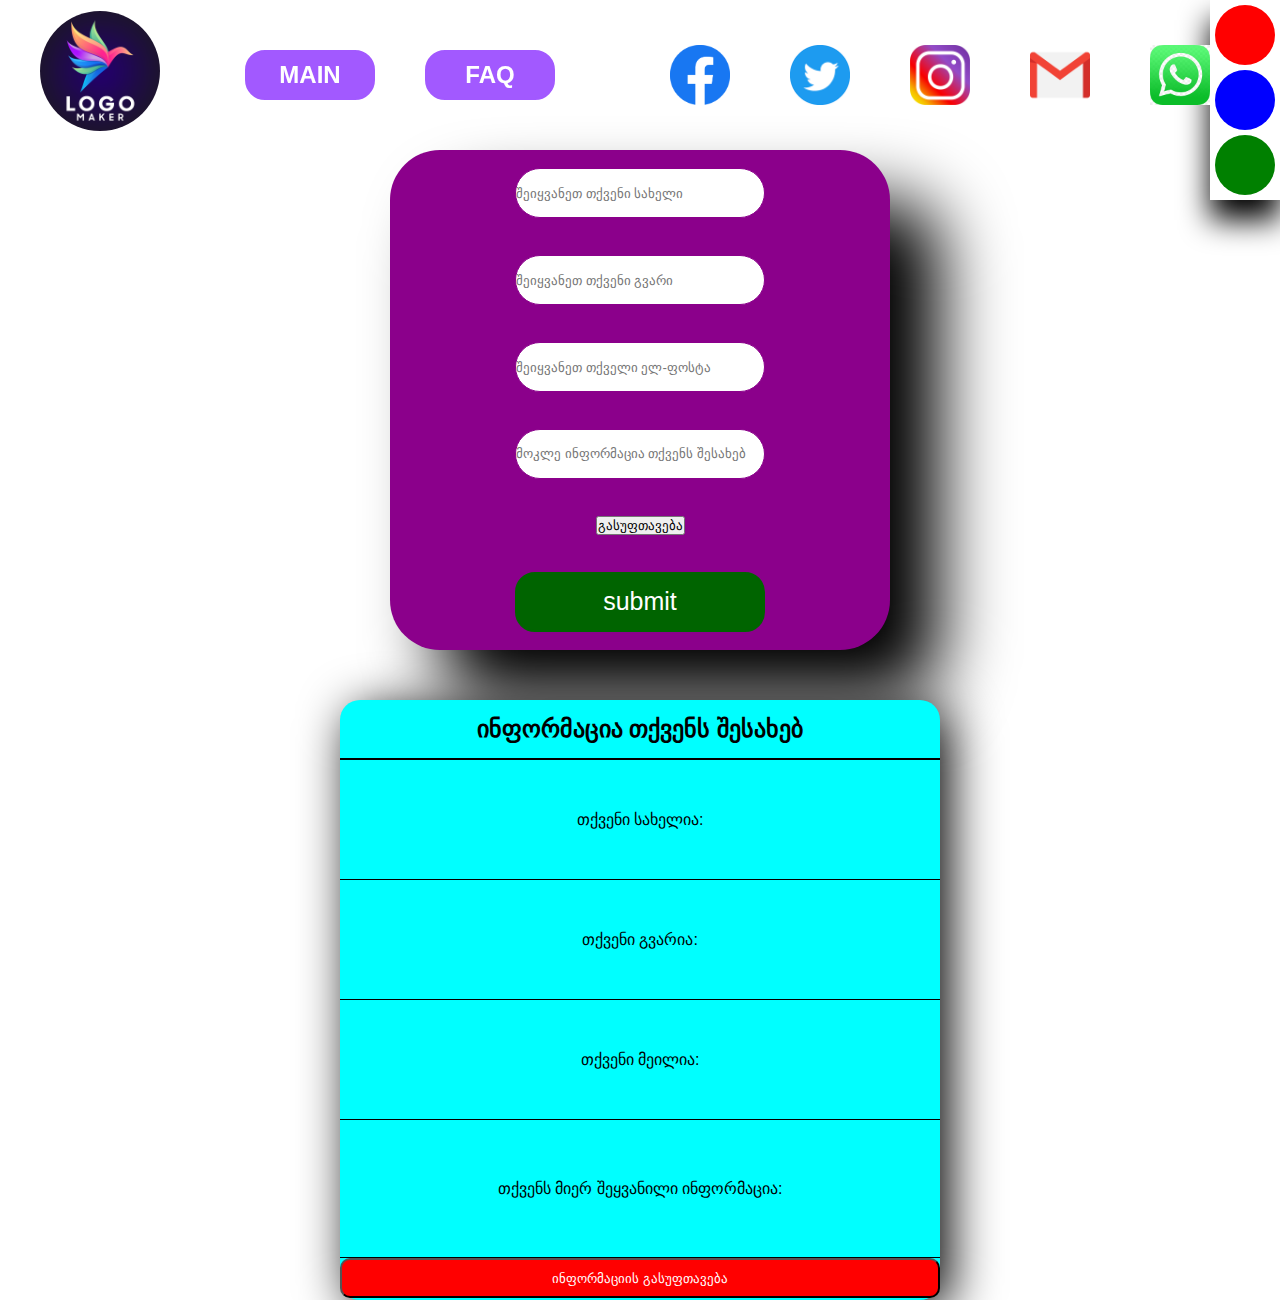
<file: index.html>
<!DOCTYPE html>
<html lang="en">
<head>
    <meta charset="UTF-8">
    <meta http-equiv="X-UA-Compatible" content="IE=edge">
    <meta name="viewport" content="width=device-width, initial-scale=1.0">
    <title>Document</title>
    <link rel="stylesheet" href="./style.css">
</head>
<body>

<form action="">
    <input type="text"id="name" placeholder="შეიყვანეთ თქვენი სახელი">
    <input type="text"id="surname" placeholder="შეიყვანეთ თქვენი გვარი">
    <input type="email" id="mail" placeholder="შეიყვანეთ თქველი ელ-ფოსტა">
    <input type="text" id="shesaxeb" placeholder="მოკლე ინფორმაცია თქვენს შესახებ">
    <input type="reset" value="გასუფთავება">
    <button id="btn">submit</button>
</form>
<div id="info">
   <div id="info-h2"> <h2>ინფორმაცია თქვენს შესახებ</h2></div>
   <div id="saxeli">თქვენი სახელია: <h3 id="shey-saxeli"></h3></div>
   <div id="gvari">თქვენი გვარია: <h3 id="shey-gvari"></h3></div>
   <div id="meili">თქვენი მეილია: <h3 id="shey-meili"></h3></div>
   <div id="about">თქვენს მიერ შეყვანილი ინფორმაცია: <h3 id="shey-info"></h3></div>
   <button id="del">ინფორმაციის გასუფთავება</button>
</div>

    <script src="./main.js"></script>
</body>
</html>
</file>
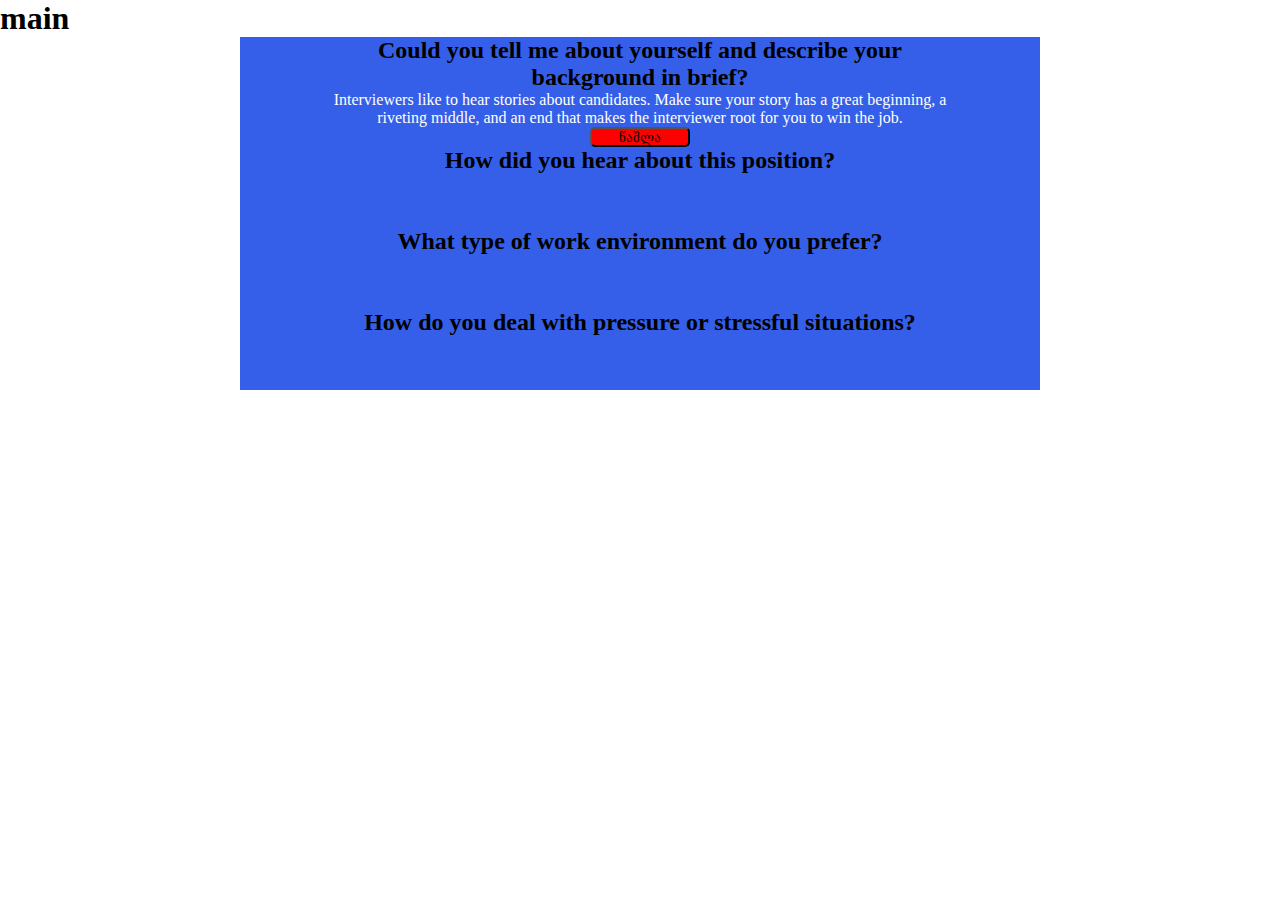
<file: faq/faq.html>
<!DOCTYPE html>
<html lang="en">

<head>
    <meta charset="UTF-8">
    <meta http-equiv="X-UA-Compatible" content="IE=edge">
    <meta name="viewport" content="width=device-width, initial-scale=1.0">
    <title>Document</title>
    <link rel="stylesheet" href="./faq.css">
</head>

<body>


    <a href="../index.html" id="main"><h1>main</h1></a>

    <div id="kitxva-pasuxi">
        <div id="pirveli">
            <div id="pirveli-kitxva" class="question">
                <h2>Could you tell me about yourself and describe your background in brief?</h2>
            </div>
            <div id="pirveli-pasuxi" class="answer">
                <p>Interviewers like to hear stories about candidates. Make sure your story has a great beginning, a
                    riveting middle, and an end that makes the interviewer root for you to win the job.</p>
                    <button id="btn">წაშლა</button>
            </div>
        </div>
        <div id="meore">
            <div id="meore-kitxva" class="question">
                <h2>How did you hear about this position?</h2>
            </div>
            <div id="meore-pasuxi" class="answer">
                <p>Employers want to know whether you are actively seeking out their company, heard of the role from a
                    recruiter, or were recommended to the position by a current employee. In short, they want to know
                    how you got to them.</p>
            </div>
        </div>
        <div id="mesame">
            <div id="mesame-kitxva" class="question">
                <h2> What type of work environment do you prefer?</h2>
            </div>
            <div id="mesame-pasuxi" class="answer">
                <p>Be sure to do your homework on the organization and its culture before the interview. Your research
                    will save you here. Your preferred environment should closely align to the companys workplace
                    culture (and if it doesnt, it may not be the right fit for you).</p>
            </div>
        </div>
        <div id="meotxe">
            <div id="meotxe-kitxva" class="question">
                <h2>How do you deal with pressure or stressful situations?</h2>
            </div>
            <div id="meotxe-pasuxi" class="answer">
                <p>The employer wants to know: Do you hold down the fort or crumble under pressure? They want to make
                    sure that you wont have a meltdown when the pressure becomes intense and deadlines are looming. </p>
            </div>
        </div>
    </div>


    <script src="./faq.js"></script>
</body>

</html>
</file>
<file: style.css>
* {
    margin: 0;
    padding: 0;
    box-sizing: border-box;
    font-family: sans-serif;
}

header {
    width: 1200px;
    height: 150px;
    margin: auto;
    display: flex;
    align-items: center;
    justify-content: space-between;
    position: relative;
}

#head-img {
    width: 10%;
    height: 100%;
    display: flex;
    align-items: center;
}

#head-img img {
    width: 100%;
    border-radius: 50%;
}

a {
    text-decoration: none;
}

#nav {
    width: 30%;
    height: 100%;
    display: flex;
}

li {
    list-style: none;
}

#nav-main {
    width: 50%;
    height: 100%;
    display: flex;
    align-items: center;
    justify-content: center;
}

#nav-faq {
    width: 50%;
    height: 100%;
    display: flex;
    align-items: center;
    justify-content: center;
}

#main,
#faq {
    width: 130px;
    height: 50px;
    background-color: #A259FFFF;
    border-radius: 20px;
    display: flex;
    align-items: center;
    justify-content: center;
    transition: all 0.7s;
    border: 2px solid #A259FFFF;
}

#main:hover {
    background-color: #fff;
    transform: scale(1.1);
}

#main:hover#main a {
    color: black;
    transition: 1s;
}

#main a,
#faq a {
    color: #fff;
}

#faq:hover {
    background-color: #fff;
    transform: scale(1.1);
}

#faq:hover#faq a {
    color: black;
    transition: 1s;
}

#social-media {
    width: 50%;
    height: 100%;
    display: flex;
    justify-content: space-around;
}

#fb,
#inst,
#tw,
#gmail,
#wts {
    width: 10%;
    height: 100%;
    display: flex;
    align-items: center;
}

#fb img {
    width: 100%;
}

#inst img {
    width: 100%;
}

#gmail img {
    width: 100%;
}

#wts img {
    width: 100%;
}

#tw img {
    width: 100%;
}

#bar {
    position: absolute;
    width: 33px;
    left: 20%;
    display: none;
    z-index: 2;
}

#hidden {
    width: 250px;
    height: 100%;
    background-color: blue;
    position: absolute;
    z-index: 1;
    transition: all 2s;
    transform: translateX(-200%);
    box-shadow: 100px 10px 100px black;
}
#fixedbar{
    position:fixed;
    width: 70px;
    height: 200px;
    box-shadow: 0px 20px 30px black;
    right: 0;
}
#red{
   width: 60px;
   height: 60px;
   border-radius: 50%;
   background-color: red;
   margin: 5px auto;
   cursor: pointer;
}
#green{
    width: 60px;
    height: 60px;
    border-radius: 50%;
    background-color: green;
    margin: 5px auto;
    cursor: pointer;
 }
 #blue{
    width: 60px;
    height: 60px;
    border-radius: 50%;
    background-color: blue;
    margin: 5px auto;
    cursor: pointer;
 }
form{
    width: 500px;
    height: 500px;
    background-color: darkmagenta;
    margin: auto;
    display: flex;
    flex-direction: column;
    align-items: center;
    justify-content: space-around;
    border-radius: 50px;
    box-shadow: 50px 50px 70px black;
}
#name,#surname,#mail,#shesaxeb{
    width: 250px;
    height: 50px;
    border-radius: 40px;
    border: 1px solid darkmagenta;
}
#btn{
    width: 250px;
    height: 60px;
    background-color: darkgreen;
    border: 2px solid darkgreen;
    border-radius: 20px;
    color: #fff;
    font-size: 25px;
    cursor: pointer;
    transition: all 1s;
}
#btn:hover{
transform: scale(1.1);
background-color: darkmagenta;
}
#info{
    margin-top: 50px !important;
    width: 600px;
    height: 600px;
    background-color: aqua;
    margin: auto;
    border-radius: 20px;
    box-shadow: 10px 10px 50px black;
}
#info-h2{
    width: 100%;
    height: 10%;
    display: flex;
    align-items: center;
justify-content: center;
border-bottom: 2px solid black;
}
#saxeli{
    width: 100%;
    height: 20%;
    display: flex;
    align-items: center;
    justify-content: center;
    border-bottom: 1px solid black;
}
#gvari{
    width: 100%;
    height: 20%;
    display: flex;
    align-items: center;
    justify-content: center;
    border-bottom: 1px solid black;
}
#meili{
    width: 100%;
    height: 20%;
    display: flex;
    align-items: center;
    justify-content: center;
    border-bottom: 1px solid black;
}
#about{
    width: 100%;
    height: 23%;
    display: flex;
    align-items: center;
    justify-content: center;
    border-bottom: 1px solid black;
}
#del{
    width: 100%;
    height: 40px;
    border-radius: 10px;
    cursor: pointer;
    background-color: red;
    color: #fff;
}
#saxeli,#gvari,#meili,#about{
    overflow: hidden;
}

















@media(max-width:1200px) {
    #info{
        width: 400px;
    }
    form{
        width: 350px;
    }
    #head-img {
        width: 15%;
    }

    #nav-faq,
    #nav-main {
        width: 40%;
    }

    #nav {
        width: 35%;
        justify-content: space-around;
    }

    header {
        width: 90%;
    }

    #fb,
    #inst,
    #tw,
    #gmail,
    #wts {
        width: 15%;
    }
}

@media(max-width:576px) {
    #faq,#main {
        width: 100px;
        height: 40px;
        margin: auto;
    }

    #nav-main {
        width: 100%;
        align-items: flex-end;
        height: 70%;
    }

    #nav-faq {
        width: 100%;
        height: 35%;
    }

    #nav {
        width: 100px;
        position: absolute;
        transform: translateX(-400%);
        z-index: 2;
        height: 80px;
        transition: all 2s;
        display: block;
        left: 55px;
        top: 100px;
        opacity: 0;
    }

    #social-media {
        width: 70%;
    }

    #head-img {
        width: 17%;
    }

    #bar {
        display: flex;
    }

}

.show {
    transform: translateX(0%) !important;
}


@media(min-width:576px) {
    #bar {
        display: none !important;
    }

    .show {
        display: none !important;
    }

    #nav {
        display: flex !important;
    }

}

.ulshow {
    transform: translateX(0%) !important;
    opacity: 1 !important;
}
</file>
<file: faq/faq.css>
*{
    margin: 0;
    padding: 0;
    box-sizing: border-box;
}
#kitxva-pasuxi{
    width: 800px;
    height:fit-content;
    background-color: rgb(53, 95, 233);
    margin: auto;
}
#pirveli-kitxva,#meore-kitxva,#mesame-kitxva,#meotxe-kitxva{
    width: 80%;
    height: 60%;
    display: flex;
    justify-content: center;
    align-items: center;
    margin: auto;
    text-align: center;
}
#pirveli-pasuxi,#meore-pasuxi,#mesame-pasuxi,#meotxe-pasuxi{
   width: 80%;
   height: 40%;
color: #fff;
transform: translateX(-200%);
transition: all 1s;
justify-content: center;
align-items: center;
margin: auto;
text-align: center;
}
.show{
transform: translateX(0%) !important;
}
#btn{
    width: 100px;
    height: 20px;
    background-color: red;
    border-radius: 5px;
    cursor: pointer;
}
#pirveli,#meore,#mesame,#meotxe{
    width: 100%;
    height: 23%;
}
#main{
    text-decoration: none;
    color: black;
}
</file>
